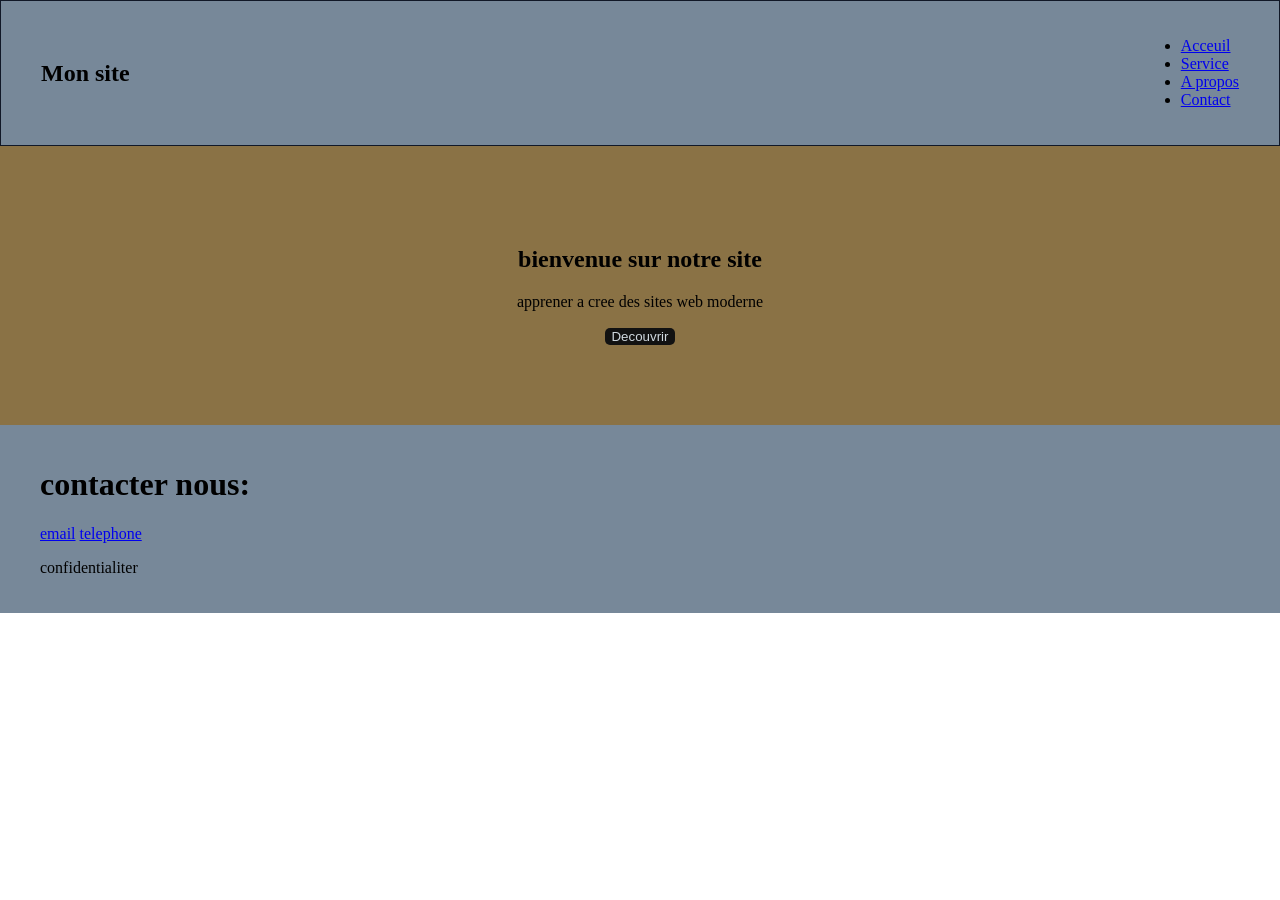
<file: index.html>
<!DOCTYPE html>
<html lang="fr">
<head>
    <meta charset="UTF-8">
    <meta name="viewport" content="width=device-width, initial-scale=1.0">
    <title>Mon menu</title>
    <link rel="stylesheet" href="css/style.css">
</head>
<body>
   <header>
    <div><nav class="navbar ">
        <h1>Mon site</h1>
    <ul>
        <li><a href="Acceuil.html">Acceuil</a></li>
        <li><a href="Service.html">Service</a></li>
        <li><a href="A Propos.html">A propos</a></li>
        <li><a href="Contact.html">Contact</a></li>

    </ul>
    </nav>
</div>
    

   </header> 
   <main>
    <h2>bienvenue sur notre site</h2>
    <p>apprener a cree des sites web moderne</p>
    <button class="button">Decouvrir</button>
   </main>
    <footer>
        <h1> contacter nous:<br></h1>
        <a href="mailto:mamadou76925@gmail.com">email</a>
        <a href="tel:774627742">telephone</a>
        <p>confidentialiter</p>
    </footer>
    
</body>
</html>
</file>
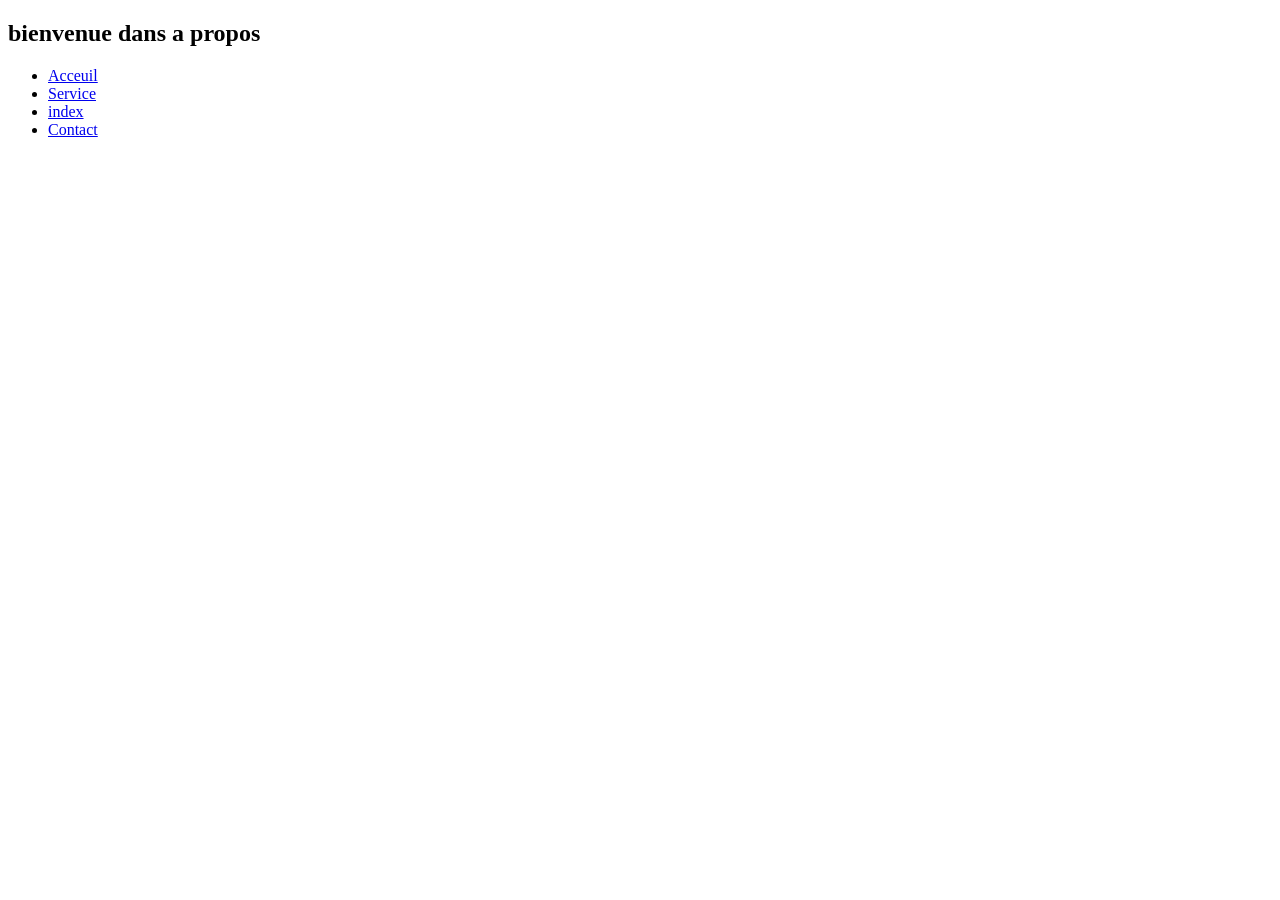
<file: A Propos.html>
<!DOCTYPE html>
<html lang="fr">
<head>
    <meta charset="UTF-8">
    <meta name="viewport" content="width=device-width, initial-scale=1.0">
    <title>Document</title>
</head>
<body>
  <h2>bienvenue dans a propos</h2>  
  <ul>
        <li><a href="Acceuil.html">Acceuil</a></li>
        <li><a href="Service.html">Service</a></li>
        <li><a href="index.html">index</a></li>
        <li><a href="Contact.html">Contact</a></li>

    </ul>
</body>
</html>
</file>
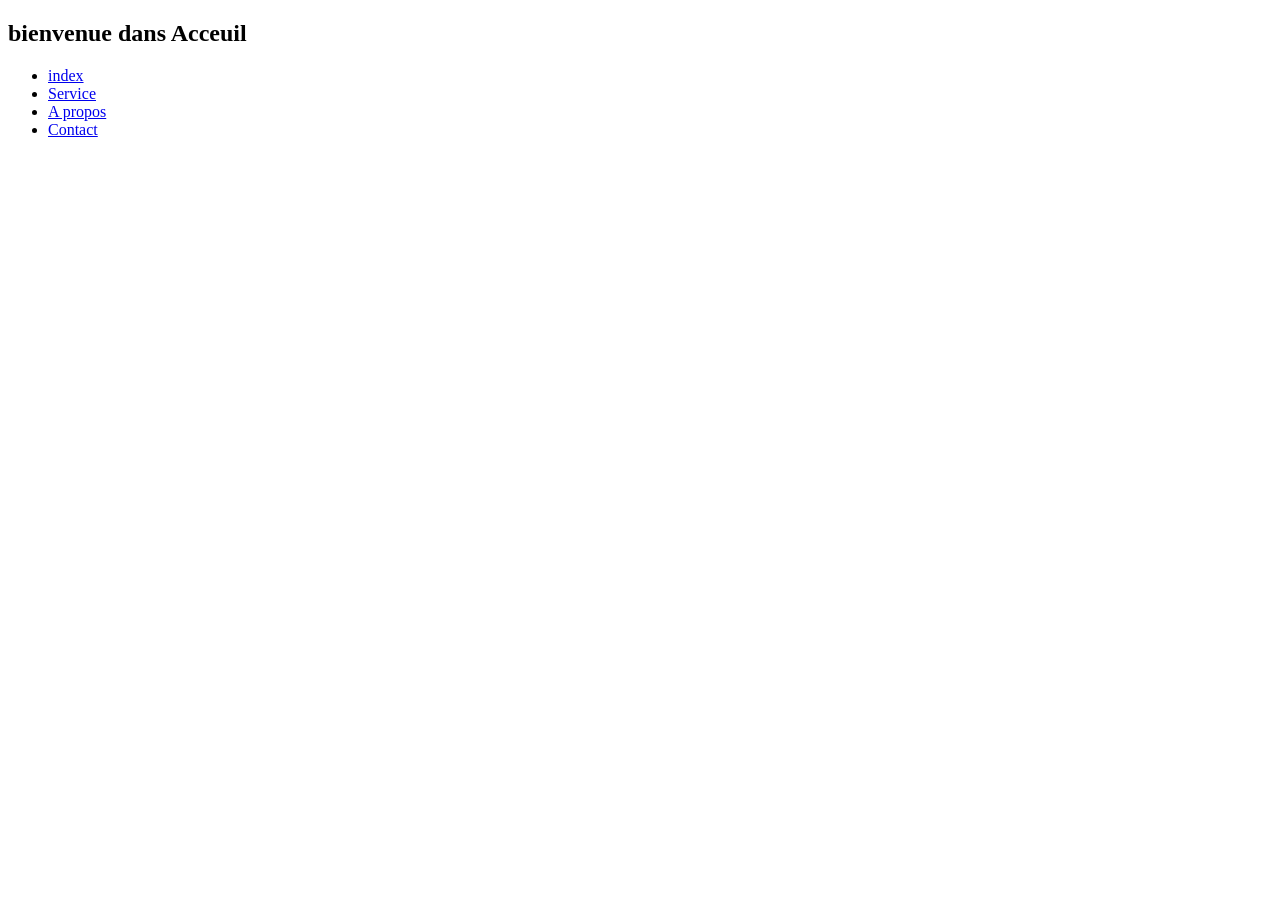
<file: Acceuil.html>
<!DOCTYPE html>
<html lang="fr">
<head>
    <meta charset="UTF-8">
    <meta name="viewport" content="width=device-width, initial-scale=1.0">
    <title>Document</title>
</head>
<body>
   <h2>bienvenue dans Acceuil</h2> 
   <ul>
        <li><a href="index.html">index</a></li>
        <li><a href="Service.html">Service</a></li>
        <li><a href="A Propos.html">A propos</a></li>
        <li><a href="Contact.html">Contact</a></li>

    </ul>
</body>
</html>
</file>
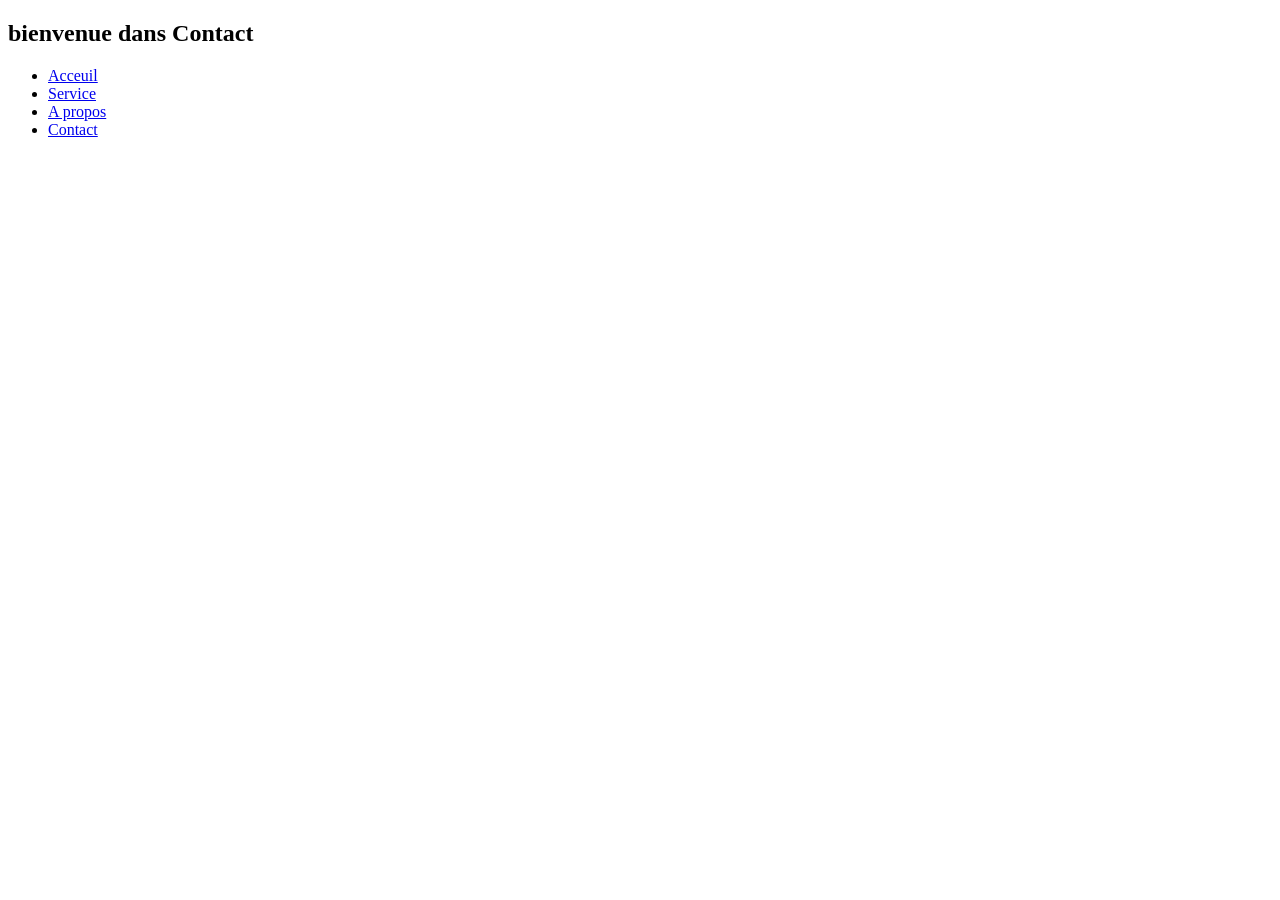
<file: Contact.html>
<!DOCTYPE html>
<html lang="fr">
<head>
    <meta charset="UTF-8">
    <meta name="viewport" content="width=device-width, initial-scale=1.0">
    <title>Document</title>
</head>
<body>
    <h2>bienvenue dans Contact</h2>
    <ul>
        <li><a href="Acceuil.html">Acceuil</a></li>
        <li><a href="Service.html">Service</a></li>
        <li><a href="A Propos.html">A propos</a></li>
        <li><a href="index.html">Contact</a></li>

    </ul>
</body>
</html>
</file>
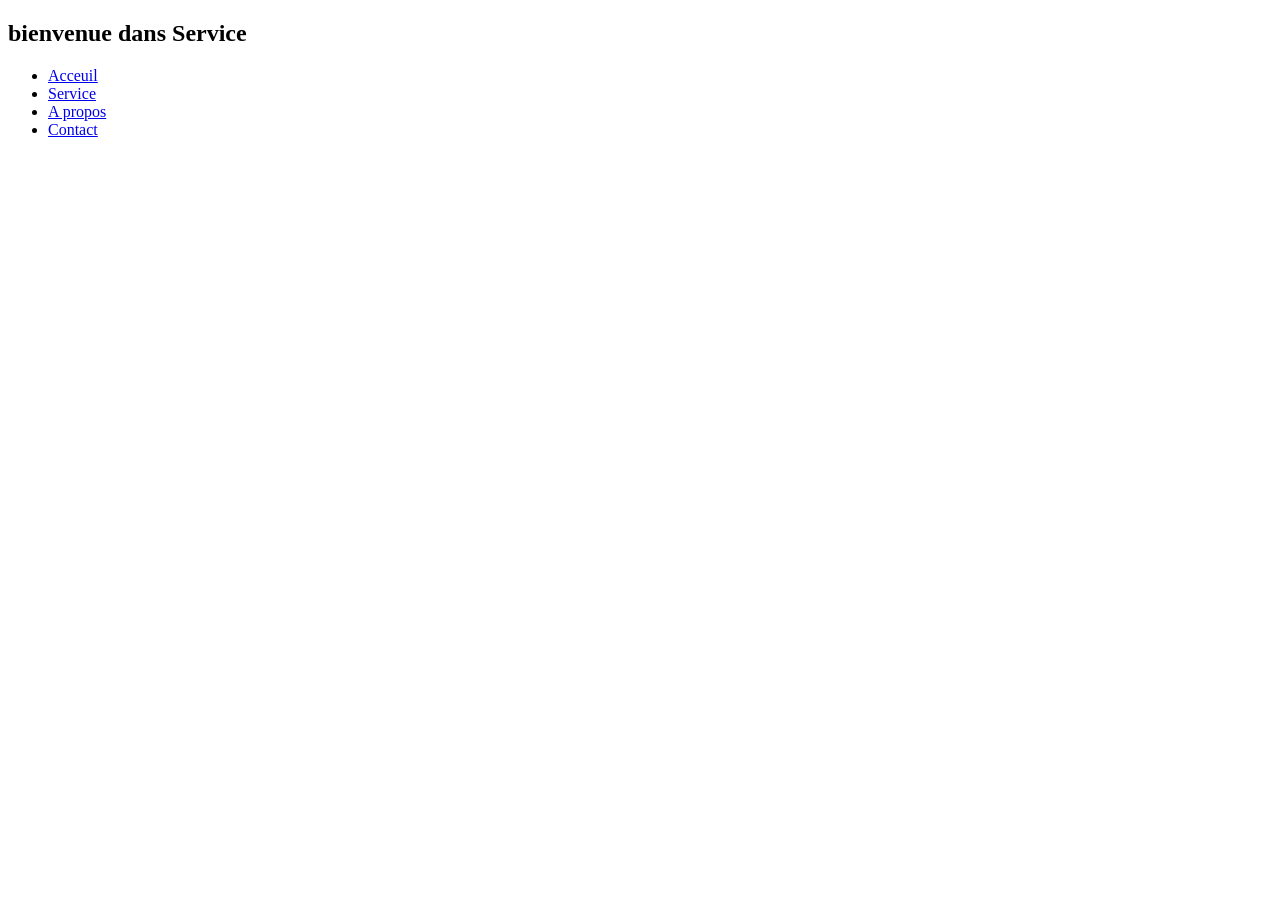
<file: Service.html>
<!DOCTYPE html>
<html lang="fr">
<head>
    <meta charset="UTF-8">
    <meta name="viewport" content="width=device-width, initial-scale=1.0">
    <title>Document</title>
</head>
<body>
    <h2>bienvenue dans Service</h2>
    <ul>
        <li><a href="Acceuil.html">Acceuil</a></li>
        <li><a href="index.html">Service</a></li>
        <li><a href="A Propos.html">A propos</a></li>
        <li><a href="Contact.html">Contact</a></li>

    </ul>
</body>
</html>
</file>
<file: css/style.css>
/* menu principale*/
.navbar{
    border: 1px solid #111827;
    padding: 20px 40px;
    display: flex;
    justify-content: space-between;
    align-items: center;

}
.button{
    background-color: rgb(18, 18, 18);
    color: rgb(208, 217, 224);
    border: none;
    border-radius: 5px;
    

}
main{
    padding: 80px 80px;
    text-align: center;
    background-color: rgb(138, 114, 69);
    
    
}

footer{
    background-color: lightslategray;
    margin-top: 0px;
    padding: 20px 40px;
}
header{
    background-color: lightslategray;
}
body{
    padding: 0;
    margin: 0;
}
</file>
